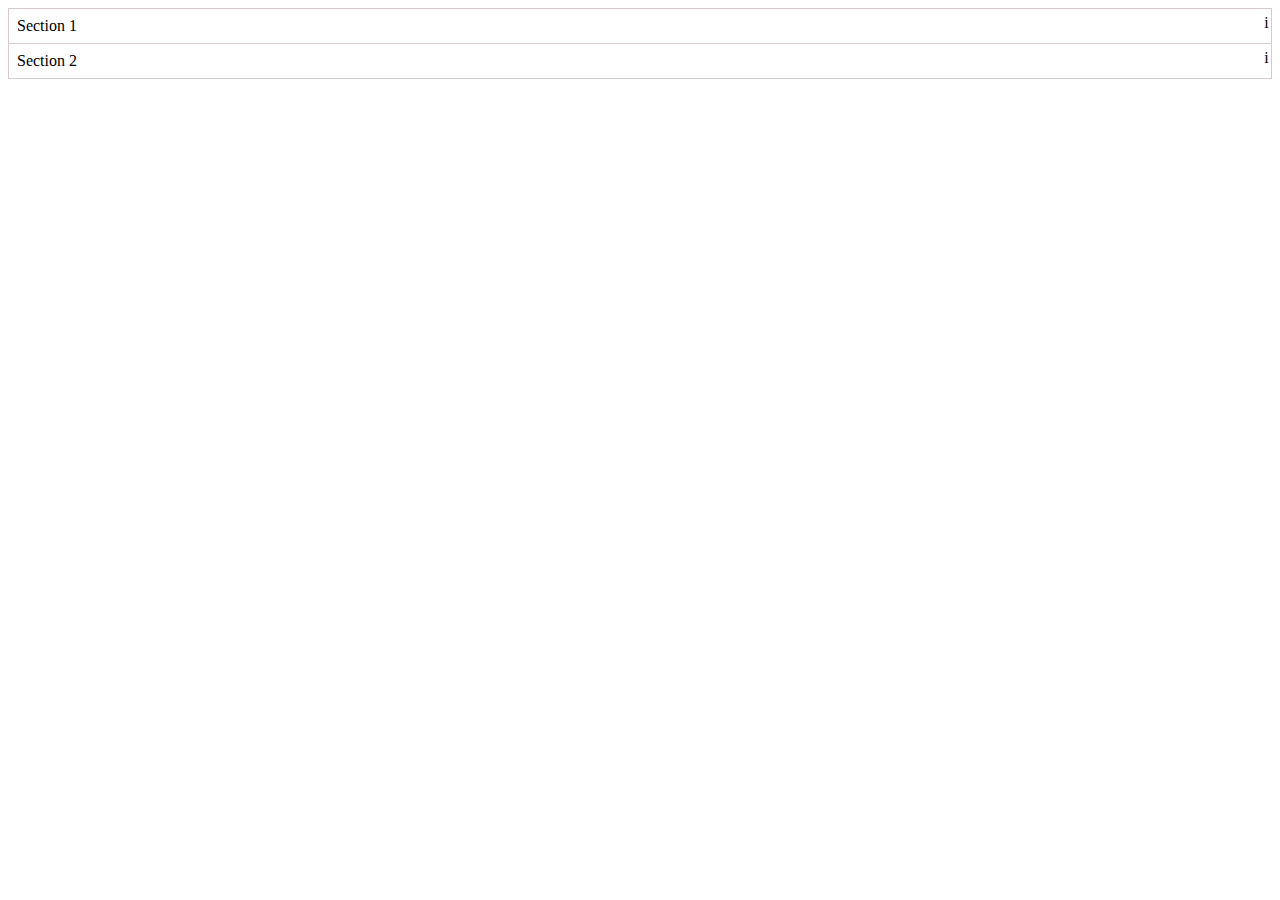
<file: example/accordion.html>
<!DOCTYPE html>
<html lang="en">
<head>
    <meta charset="UTF-8">
    <meta name="viewport" content="width=device-width, initial-scale=1.0">
    <meta http-equiv="X-UA-Compatible" content="ie=edge">
    <title>Document</title>
    <link rel="stylesheet" href="../css/variables.css">
    <link rel="stylesheet" href="../css/accordion.css">
    <link rel="stylesheet" href="../themes/unkuna-theme.css">
</head>
<body>
    <!--- Accordion -->
    <div class="nkn-accordion nkn-open-only-one">
        <div class="nkn-accordion-section">
            <div class="nkn-heading">
                Section 1 
                <span class="nkn-accordion-toggle" data-nkn-role="accordion-toggle">
                    i
                </span>
            </div>
            <div class="nkn-content">Section 1 Content</div>
        </div>
        <div class="nkn-accordion-section">
            <div class="nkn-heading">Section 2 
                <span class="nkn-accordion-toggle" data-nkn-role="accordion-toggle">
                    i
                </span>        
            </div>
            <div class="nkn-content">Section 2 Content</div>
        </div>                                
    </div>

    <!--- End of accordion. -->
    <script src="../javascript/unkuna.js"></script>
    <script src="../javascript/accordion.js"></script>
    <script src="../javascript/initialize.js"></script>

</body>
</html>
</file>
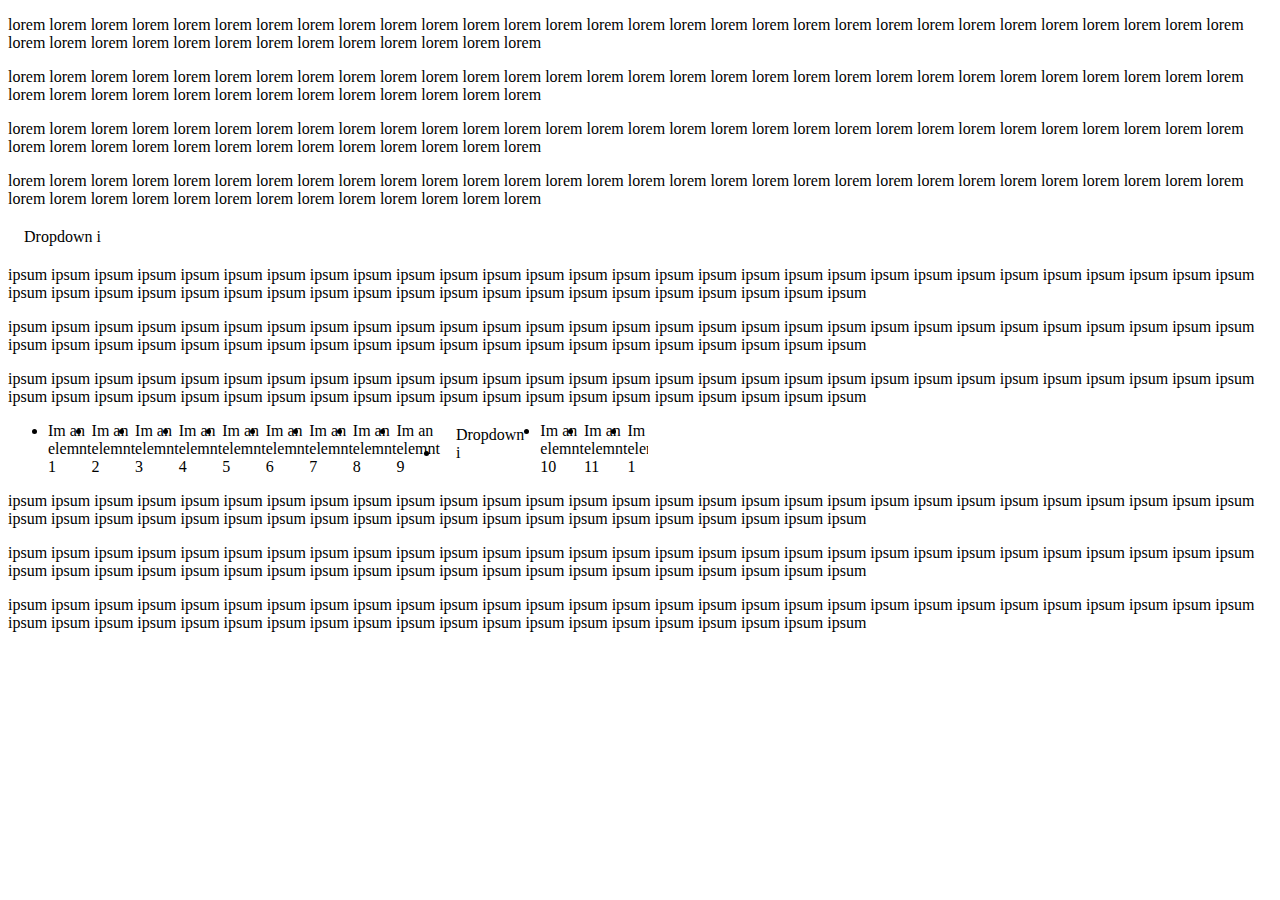
<file: example/dropdown.html>
<!DOCTYPE html>
<html lang="en">
<head>
    <meta charset="UTF-8">
    <meta name="viewport" content="width=device-width, initial-scale=1.0">
    <meta http-equiv="X-UA-Compatible" content="ie=edge">
    <title>Dropdown</title>
    <link rel="stylesheet" href="/css/dropdown.css">
</head>
<body>
<p>lorem  lorem  lorem  lorem  lorem  lorem  lorem  lorem  lorem  lorem  lorem  lorem  lorem  lorem  lorem  lorem  lorem  lorem  lorem  lorem  lorem  lorem  lorem  lorem  lorem  lorem  lorem  lorem  lorem  lorem  lorem  lorem  lorem  lorem  lorem  lorem  lorem  lorem  lorem  lorem  lorem  lorem  lorem  </p>
<p>lorem  lorem  lorem  lorem  lorem  lorem  lorem  lorem  lorem  lorem  lorem  lorem  lorem  lorem  lorem  lorem  lorem  lorem  lorem  lorem  lorem  lorem  lorem  lorem  lorem  lorem  lorem  lorem  lorem  lorem  lorem  lorem  lorem  lorem  lorem  lorem  lorem  lorem  lorem  lorem  lorem  lorem  lorem  </p>
<p>lorem  lorem  lorem  lorem  lorem  lorem  lorem  lorem  lorem  lorem  lorem  lorem  lorem  lorem  lorem  lorem  lorem  lorem  lorem  lorem  lorem  lorem  lorem  lorem  lorem  lorem  lorem  lorem  lorem  lorem  lorem  lorem  lorem  lorem  lorem  lorem  lorem  lorem  lorem  lorem  lorem  lorem  lorem  </p>
<p>lorem  lorem  lorem  lorem  lorem  lorem  lorem  lorem  lorem  lorem  lorem  lorem  lorem  lorem  lorem  lorem  lorem  lorem  lorem  lorem  lorem  lorem  lorem  lorem  lorem  lorem  lorem  lorem  lorem  lorem  lorem  lorem  lorem  lorem  lorem  lorem  lorem  lorem  lorem  lorem  lorem  lorem  lorem  </p>
<!--- dropdown -->
<div class="nkn-dropdown">
    <div class="nkn-dropdown-toggle" href="#" data-nkn-role="dropdown-toggle">
      Dropdown
      i
    </div>
    <ul class="nkn-content">
      <li><a href="#">Action</a></li>
      <li><a href="#">Another action</a></li>
      <li><a href="#">Something else here</a></li>
    </ul>
</div>

<p>ipsum ipsum ipsum ipsum ipsum ipsum ipsum ipsum ipsum ipsum ipsum ipsum ipsum ipsum ipsum ipsum ipsum ipsum ipsum ipsum ipsum ipsum ipsum ipsum ipsum ipsum ipsum ipsum ipsum ipsum ipsum ipsum ipsum ipsum ipsum ipsum ipsum ipsum ipsum ipsum ipsum ipsum ipsum ipsum ipsum ipsum ipsum ipsum ipsum   </p>
<p>ipsum ipsum ipsum ipsum ipsum ipsum ipsum ipsum ipsum ipsum ipsum ipsum ipsum ipsum ipsum ipsum ipsum ipsum ipsum ipsum ipsum ipsum ipsum ipsum ipsum ipsum ipsum ipsum ipsum ipsum ipsum ipsum ipsum ipsum ipsum ipsum ipsum ipsum ipsum ipsum ipsum ipsum ipsum ipsum ipsum ipsum ipsum ipsum ipsum   </p>
<p>ipsum ipsum ipsum ipsum ipsum ipsum ipsum ipsum ipsum ipsum ipsum ipsum ipsum ipsum ipsum ipsum ipsum ipsum ipsum ipsum ipsum ipsum ipsum ipsum ipsum ipsum ipsum ipsum ipsum ipsum ipsum ipsum ipsum ipsum ipsum ipsum ipsum ipsum ipsum ipsum ipsum ipsum ipsum ipsum ipsum ipsum ipsum ipsum ipsum   </p>


<ul style="overflow-x: auto; display: flex; width: 600px;">
    <li>Im an elemnt 1</li>
    <li>Im an elemnt 2</li>
    <li>Im an elemnt 3</li>
    <li>Im an elemnt 4</li>
    <li>Im an elemnt 5</li>
    <li>Im an elemnt 6</li>
    <li>Im an elemnt 7</li>
    <li>Im an elemnt 8</li>
    <li>Im an elemnt 9</li>
    <li>
      <div class="nkn-dropdown">
          <div class="nkn-dropdown-toggle" href="#" data-nkn-role="dropdown-toggle">
            Dropdown
            i
          </div>
          <ul class="nkn-content">
            <li><a href="#">Action</a></li>
            <li><a href="#">Another action</a></li>
            <li><a href="#">Something else here</a></li>
          </ul>
      </div>
    </li>
    <li>Im an elemnt 10</li>
    <li>Im an elemnt 11</li>
    <li>Im an elemnt 1</li>
    <li>Im an elemnt 1</li>
    <li>Im an elemnt 1</li>
</ul>
<p>ipsum ipsum ipsum ipsum ipsum ipsum ipsum ipsum ipsum ipsum ipsum ipsum ipsum ipsum ipsum ipsum ipsum ipsum ipsum ipsum ipsum ipsum ipsum ipsum ipsum ipsum ipsum ipsum ipsum ipsum ipsum ipsum ipsum ipsum ipsum ipsum ipsum ipsum ipsum ipsum ipsum ipsum ipsum ipsum ipsum ipsum ipsum ipsum ipsum   </p>
<p>ipsum ipsum ipsum ipsum ipsum ipsum ipsum ipsum ipsum ipsum ipsum ipsum ipsum ipsum ipsum ipsum ipsum ipsum ipsum ipsum ipsum ipsum ipsum ipsum ipsum ipsum ipsum ipsum ipsum ipsum ipsum ipsum ipsum ipsum ipsum ipsum ipsum ipsum ipsum ipsum ipsum ipsum ipsum ipsum ipsum ipsum ipsum ipsum ipsum   </p>
<p>ipsum ipsum ipsum ipsum ipsum ipsum ipsum ipsum ipsum ipsum ipsum ipsum ipsum ipsum ipsum ipsum ipsum ipsum ipsum ipsum ipsum ipsum ipsum ipsum ipsum ipsum ipsum ipsum ipsum ipsum ipsum ipsum ipsum ipsum ipsum ipsum ipsum ipsum ipsum ipsum ipsum ipsum ipsum ipsum ipsum ipsum ipsum ipsum ipsum   </p>

<script src="../javascript/unkuna.js"></script>
<script src="../javascript/dropdown.js"></script>
<script src="../javascript/initialize.js"></script>

</body>
</html>
</file>
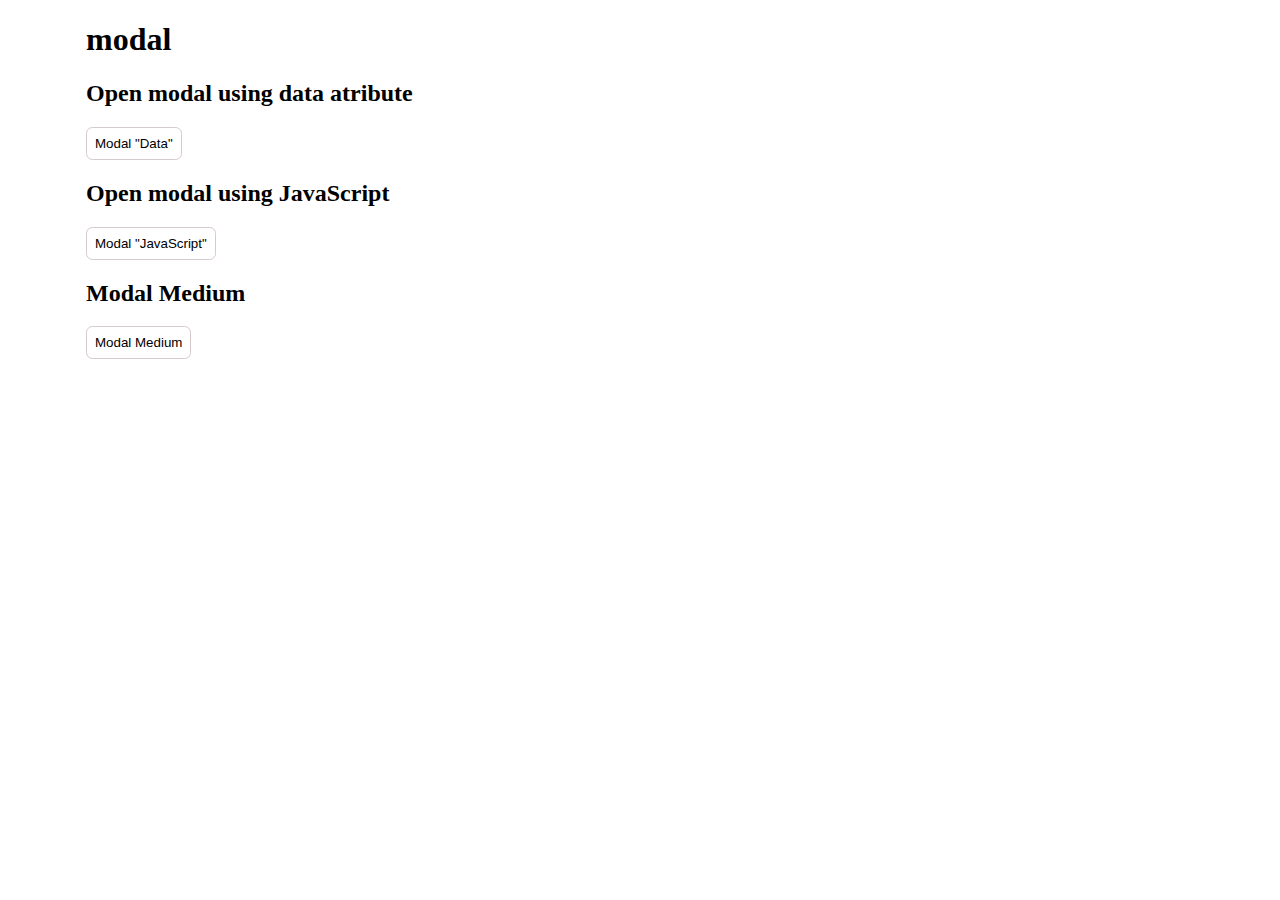
<file: example/modal.html>
<!DOCTYPE html>
<html lang="en">
<head>
    <meta charset="UTF-8">
    <meta name="viewport" content="width=device-width, initial-scale=1.0">
    <meta http-equiv="X-UA-Compatible" content="ie=edge">
    <title>Document</title>
    <link rel="stylesheet" href="/css/initialize.css"> 
    <link rel="stylesheet" href="/css/components/modal.css">    
    <link rel="stylesheet" href="/css/components/forms.css">
    <link rel="stylesheet" href="../css/layout/container.css"> 
    <link rel="stylesheet" href="../css/layout/grid-classic.css">
    <link rel="stylesheet" href="../css/utilities/icon.css">
    <link rel="stylesheet" href="../css/utilities/display.css">
    <link rel="stylesheet" href="../css/utilities/alignment.css">
    <link rel="stylesheet" href="../css/utilities/float-element.css">
    <link rel="stylesheet" href="../theme/unkuna-theme.css">
    
</head>
<body>
    <div class="nkn-container">
        <h1>modal</h1>
        <section>
            <h2>Open modal using data atribute</h2>
            <button class="nkn-button" data-nkn-role="open-modal" data-nkn-target="modal1">Modal "Data"</button>
            <div class="nkn-modal-container">
                <div id="modal1" class="nkn-modal nkn-small">
                    <div class="nkn-modal-heading">
                        The Unkuña
                        <div class="nkn-icon-close" data-nkn-role="close-modal">
                            <svg class="nkn-icon">
                                <use xlink:href="/icons/sprites/icons.svg#close-icon"></use>
                            </svg>
                        </div>
                    </div>
                    <div class="nkn-modal-content">
                        <div class="nkn-center"><i class="fas fa-check my-check"></i></div>
                        <p class="nkn-text-justify">The unkuña is a small embroidered cloak that is used to contain coca leaves as a closed bundle by tying the handles.</p>
                    </div>
                    <div class="nkn-modal-footer nkn-text-right">
                        <button class="nkn-button"  data-nkn-role="close-modal">Cerrar</button>
                    </div>
                </div>
            </div>
        </section>
        <section>
            <h2>Open modal using JavaScript</h2>
            <button class="nkn-button" id="btn-open-modal">Modal "JavaScript"</button>
            <div class="nkn-modal-container">
                <div id="modal2" class="nkn-modal nkn-small">
                    <div class="nkn-modal-heading">
                        La unkuña
                        <div class="nkn-icon-close" data-nkn-role="close-modal">
                            <svg class="nkn-icon">
                                <use xlink:href="/icons/sprites/icons.svg#close-icon"></use>
                            </svg>
                        </div>
                    </div>
                    <div class = "nkn-modal-content">
                        <p class = "nkn-text-justify">La unkuña tambien es utilizada para cargar papas, pan, y para llevar las "cosas de la tierra" en diferentes ceremonias tradicionales de los Andes.</p>
                    </div>
                    <div class = "nkn-modal-footer">
                        <div class = "nkn-text-right">
                            <button  data-nkn-role = "close-modal" class = "nkn-button">Cerrar</button>
                        </div>            
                    </div>
                </div>
            </div>
            <script>
                var myOpenModalButton1 = document.getElementById("btn-open-modal");
                myOpenModalButton1.addEventListener("click", function(){
                    nkn.openModal(document.getElementById("modal2"));
                });
            </script>
 
        </section>
        
        <section>
            <h2>Modal Medium</h2>
            <button class="nkn-button" data-nkn-role="open-modal" data-nkn-target="modal-medium">Modal Medium</button>
            <div class="nkn-modal-container">
                <div id="modal-medium" class="nkn-modal nkn-medium">
                    <div class="nkn-modal-heading">
                        Iniciar Sesion
                        <div class="nkn-icon-close" data-nkn-role="close-modal">
                            <svg class="nkn-icon">
                                <use xlink:href="/icons/sprites/icons.svg#close-icon"></use>
                            </svg>
                        </div>
                    </div>
                    <div class="nkn-modal-content nkn-vertical-align">
                        <form action="">
                            <div class="nkn-row-padding">
                                <div class="nkn-col-s4">
                                    <label class="nkn-label" for="username">Username:</label>
                                </div>
                                <div class="nkn-col-s8">
                                    <input class="nkn-input" id="username" type="text">
                                </div>
                            </div>
                            <div class="nkn-row-padding">
                                <div class="nkn-col-s4">
                                    <label class="nkn-label" for="password">Password:</label>
                                </div>
                                <div class="nkn-col-s8">
                                    <input class="nkn-input" id="password" type="password">
                                </div>
                            </div>
                        </form>  
                    </div>
                    <div class="nkn-modal-footer nkn-space-between">
                        <button  data-nkn-role="close-modal" class="nkn-button">Cerrar</button>
                        <button class="nkn-button">Login</button>
                    </div>
                </div>
            </div>
        </section>
        
                
    </div>
    


<script src="../javascript/unkuna.js"></script>
<script src="../javascript/modal.js"></script>
<script src="../javascript/initialize.js"></script>

</body>
</html>
</file>
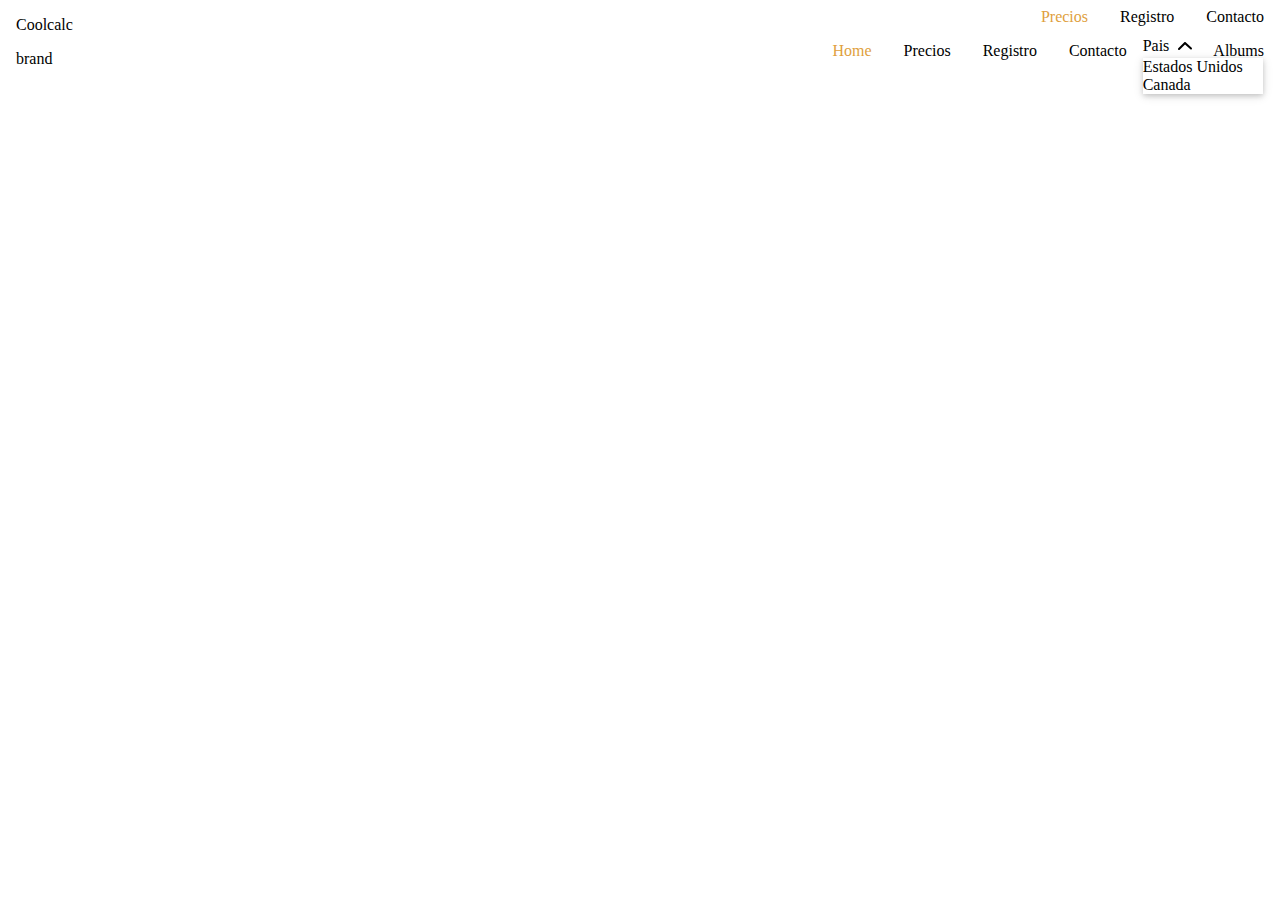
<file: example/navbar.html>
<!DOCTYPE html>
<html lang="en">
<head>
    <meta charset="UTF-8">
    <meta name="viewport" content="width=device-width, initial-scale=1.0">
    <meta http-equiv="X-UA-Compatible" content="ie=edge">
    <title>Navbar</title>
    <link rel="stylesheet" href="/css/initialize.css"> 
    <link rel="stylesheet" href="/css/components/navbar.css">    
    <link rel="stylesheet" href="/css/components/dropdown.css"> 
    <link rel="stylesheet" href="../css/utilities/icon.css">
    <link rel="stylesheet" href="../css/utilities/display.css">
    <link rel="stylesheet" href="../css/utilities/alignment.css">
    <link rel="stylesheet" href="../css/utilities/float-element.css">
    <link rel="stylesheet" href="../theme/unkuna-theme.css">
</head>
<body>
   
     
<!---Simple Navbar -->
<div class="nkn-navbar">
    <div class="nkn-navbar-heading" >
        <div class="nkn-brand">Coolcalc</div> 
        <div class="nkn-icon-toggle" data-nkn-role="navbar-toggle">
            <svg class="nkn-icon">
                <use xlink:href="/icons/sprites/icons.svg#navbar-toggle"></use>
            </svg>       
        </div>
    </div>
    <nav class="nkn-navbar-content">
        <ul class="nkn-nav">
            <li class="nkn-nav-item nkn-active"><a href="#">Precios</a></li>
            <li class="nkn-nav-item"><a href="#">Registro</a></li>
            <li class="nkn-nav-item"><a href="#">Contacto</a></li>                
        </ul>
    </nav>        
</div>
<!--- End of Simple Navbar. -->

<!--- Navbar - with dropdown -->
<div class="nkn-navbar">
    <div class="nkn-navbar-heading" >
        <div class="nkn-brand">brand</div> 
        <div class="nkn-icon-toggle" data-nkn-role="navbar-toggle">
            <svg class="nkn-icon">
                <use xlink:href="/icons/sprites/icons.svg#navbar-toggle"></use>
            </svg>     
        </div>
    </div>
    <nav class="nkn-navbar-content">
        <ul class="nkn-nav">
            <li class="nkn-nav-item nkn-active"><a href="">Home</a></li>
            <li class="nkn-nav-item"><a href="#">Precios</a></li>
            <li class="nkn-nav-item"><a href="#">Registro</a></li>
            <li class="nkn-nav-item"><a href="#">Contacto</a></li>
            <li class="">
                <div class="nkn-dropdown nkn-open">
                    <div class="nkn-dropdown-toggle" data-nkn-role="dropdown-toggle">
                        Pais
                        <div class="nkn-icon-toggle">
                            <svg class="nkn-icon">
                                <use xlink:href="/icons/sprites/icons.svg#angle-down"></use>
                            </svg>
                        </div>                        
                    </div>                                    
                    <ul class="nkn-dropdown-content">
                        <li><a href="#">Estados Unidos</a></li>
                        <li><a href="#">Canada</a></li>
                    </ul>
                </div>
            </li>
            <li class="nkn-nav-item"><a href="#">Albums</a></li>                 
        </ul>
    </nav>        
</div>
<!--- End of Navbar - with dropdown -->


<script src="/javascript/unkuna.js"></script>
<script src="/javascript/navbar.js"></script>
<script src="/javascript/dropdown.js"></script>
<script src="/javascript/initialize.js"></script>                     


</body>
</html>
</file>
<file: css/variables.css>
/*Variables for web component
*/
:root {
    --nkn-navbar-height: 3rem;
    --nkn-form-element-height: 2.4375rem;/*height of input, select, buttom*/
    --nkn-modal-z-index: 2020;
    --nkn-hamburger-menu-z-index: 2015;
    --nkn-sidebar-toggle-z-index: 2015;
    --nkn-navbar-z-index: 2010;
    --nkn-sliding-door-z-index: 2001;
    --nkn-dropdown-z-index: 1999;
    --nkn-curtain-z-index: 2000;
    /*variables for sliding-door*/
    --nkn-sliding-door-open-width: 264px;
    --nkn-sliding-door-close-width: 64px;
    /*Container*/
    --max-width-container: 100%; /*var valores en diferentes breakpoints*/
}

/* Variables for medium screens.
*/
@media (min-width: 769px) {
    :root {
        --nkn-navbar-height: 3rem;
    }
}

/* Variables for full size screens.
*/
@media (min-width: 1025px) {
    :root {
        --nkn-navbar-height: 4rem;
    }
}
</file>
<file: css/accordion.css>
/* Accordion.
*/
.nkn-accordion {
    border-top: solid 1px var(--nkn-border-color);
    border-left: solid 1px var(--nkn-border-color);
    border-right: solid 1px var(--nkn-border-color);
}

/* accordion heading.
*/
.nkn-accordion-section .nkn-heading {
    display: block;
    padding: .5rem;
    color: #000;
    position: relative;
    border-bottom: solid 1px var(--nkn-border-color);    
}

.nkn-accordion-toggle {
    cursor: pointer;
    position: absolute;
    top: calc(50% - 3px);
    transform: translate(-50%, -50%); 
    right: 0;
}

.nkn-accordion-section.nkn-open .nkn-accordion-toggle {
    transform: rotate(180deg);
}

/*accordion content
*/
.nkn-accordion-section:not(.nkn-open) .nkn-content {
    height: 0; 
    overflow: hidden;
    padding: 0 0.5rem;
}

.nkn-accordion-section.nkn-open .nkn-content {
    padding: .5rem;  
    height: auto;
    border-bottom: solid 1px var(--nkn-border-color);
    
}

.nkn-accordion-section .nkn-content {
    transition: max-height 0.3s ease-out, 
                padding 0.3s ease-out, 
                border-bottom 0.3s ease-out;    
}
</file>
<file: themes/unkuna-theme.css>
/* Variables for small screens.
*/
:root {
    --nkn-border-color: #d7caca;
    --nkn-box-shadow: 0 2px 5px 0 rgba(0,0,0,.16), 0 2px 10px 0 rgba(0,0,0,.12);
    --nkn-color-hover: rgba(248, 249, 250, 0.7);
    /*es el fondo transparente para el modal*/
    --nkn-curtain-color: rgba(0,0,0,.5);
    /*end variables for sliding-door*/
    --nkn-focus-link-color: #006cbc;
    --nkn-icon-height: 1.5rem;
    --nkn-icon-width: 1.5rem;  
    
    /*color palette*/
    --primary-color: #2095f2;
    --secondary-color: #003c8f;
    --accent-color: #0068bf;
    --primary-text-color:#000;
    --secondary-text-color:#FFF;
    --gray-1: #222222;
    --gray-2: #656565;
    /* --gray-5: rgba(127,127,127,1); */
    --gray-3: #ababab;
	--gray-4: #eaeaea;
}


/*Border*/
.nkn-border {
    border: solid 1px var(--nkn-border-color);
}
/*dropdown
*/
.nkn-dropdown.nkn-open .nkn-content {
    -webkit-box-shadow: var(--nkn-box-shadow);
            box-shadow: var(--nkn-box-shadow);
}

/*Form
*/
.nkn-form {
    border: solid 1px var(--nkn-border-color);
}

/*----Input text*/
.nkn-label {
    color: rgba(0, 0, 0, 0.4);
}

.nkn-input {
    border: 1px solid var(--nkn-border-color);
}
/*End Form
*/

/*Menu hamburguer
*/
/*Hover on li of hamburger menu*/
.nkn-container-hamburger-menu.nkn-open ul > li:not(.nkn-menu-toggle):hover {
    background-color: var(--nkn-color-hover);
}

/*Icon in nkn-hamburger-menu*/
.nkn-hamburger-menu .nkn-icon {
    cursor: pointer;
    vertical-align: middle;
    margin: 0 0.5rem;
}
/*End Menu hamburguer
*/

/*Progress bar
*/
.nkn-icon-item-progress-bar.nkn-completed .nkn-icon {
    fill: #1FD280;
}

.nkn-icon-item-progress-bar.nkn-pending .nkn-icon {
    fill: #d14;
}
/* Navbar
*/
.nkn-navbar-container {
    background-color: #CCC;
}

/*----Select.
*/
.nkn-select {
    border: 1px solid var(--nkn-border-color);
}

/*Sliding door
*/
@media (max-width: 1024px) { 
    .nkn-sliding-door-frame.nkn-open  .nkn-curtain.nkn-curtain-light {
        background-color: var(--nkn-curtain-light);
    }

    .nkn-sliding-door-frame.nkn-open  .nkn-curtain.nkn-curtain-dark {
        background-color: var(--nkn-curtain-dark);
    }
}

/*Sidebar
*/
.nkn-sidebar > li > a:hover {
    background-color: var(--nkn-color-hover);
}

.nkn-sidebar > li ul li > a:hover {
    background-color: var(--nkn-color-hover);
}

.nkn-sidebar .nkn-heading:hover {
    background-color: var(--nkn-color-hover);
}
</file>
<file: css/dropdown.css>
/*Dropdown*/
.nkn-dropdown-toggle {
    display: inline-block;
    cursor: pointer;
    padding: .25rem 1rem;
}

.nkn-dropdown:not(.nkn-open) .nkn-content {
    display: none;
}

.nkn-dropdown.nkn-open ul.nkn-content { 
    list-style-type: none;
    padding: 0;
    margin: 0;
    position: absolute;
    min-width: 120px;
    background-color: #fff;
    z-index: var(--nkn-dropdown-z-index);
}

.nkn-dropdown.nkn-open ul.nkn-content li { 
    padding: .25rem 1rem;
}
</file>
<file: css/initialize.css>
html {
    -webkit-text-size-adjust: 100%; /*Prevent adjustments of font size after orientation changes in iOS.*//*lo seguiremos usando?*/            
    font-size: 16px;
}

* , *:before, *:after {
    box-sizing: border-box;
}

body {
    margin: 0;
    font-size: 16px;
}

a {
    text-decoration: none;
    color: initial;
}
</file>
<file: css/components/modal.css>
/* Modal container.
*/
.nkn-modal-container:not(.nkn-open) {
    display: none; 
}

.nkn-modal-container.nkn-open {
    display: block;
    position: fixed;
    top: 0;
    bottom: 0;
    left: 0;
    right: 0;
    background-color: var(--nkn-curtain-color);
    z-index: var(--nkn-modal-z-index);
}

/* Modal window.
*/
.nkn-modal-container .nkn-modal {
    position: absolute;
    max-width: 100%;
    max-height: 100%;
    background-color: white;
    border-radius: 0.4rem;
}

/* Modal window size.
   We should probably add some style rules so that a "small" modal does not take up the entire screen in mobile.
*/
@media (max-width: 767px) {
    .nkn-modal-container .nkn-modal {
        top: 1rem;
        bottom: 1rem;
        left: 1rem;
        right: 1rem;
    }
}

@media (min-width: 768px) {
    .nkn-modal-container .nkn-modal {
        top: 50%;
        left: 50%;
        transform: translate(-50%, -50%);
    }

    .nkn-modal-container .nkn-modal.nkn-small {
        width: 400px;
        height: 300px;
    }
    .nkn-modal-container .nkn-modal.nkn-medium {
        width: 600px;
        height: 400px;
    }
    .nkn-modal-container .nkn-modal.nkn-large {
        width: 800px;
        height: 400px;
    }
}

/* Modal content is organized in header, footer and content.
*/
.nkn-modal > .nkn-modal-heading {
    position: absolute;
    top: 0;
    left: 0;
    right: 0;
    height: 64px;
    padding: 0 16px;
    display: flex;
    align-items: center;
    justify-content: space-between;
    border-bottom: solid 1px var(--nkn-border-color);
}

.nkn-modal > .nkn-modal-heading .nkn-icon-close {
    cursor: pointer;
}

.nkn-modal > .nkn-modal-content {
    position: absolute;
    top: 64px;
    left: 0;
    right: 0;
    bottom: 64px;
    padding: 16px;
    overflow-y: auto;
}

.nkn-modal > .nkn-modal-footer {
    position: absolute;
    bottom: 0;
    left: 0;
    right: 0;
    height: 64px;
    padding: 0 16px;
    border-bottom-left-radius: .4rem;
    border-bottom-right-radius: .4rem;
    border-top: solid 1px var(--nkn-border-color);

    /* display: flex;
    align-items: center; */
    line-height: 64px;
}
</file>
<file: css/components/forms.css>
/*Form
*/
.nkn-input,
.nkn-select,
.nkn-button {
    background-color: transparent;
    border: solid 1px var(--nkn-border-color);
    border-radius: .4rem;
    padding: .5rem;
    height: var(--nkn-form-element-height); 
    color: #000;
}

.nkn-input,
.nkn-select {
    width: 100%;
}

.nkn-select {
    padding-right: 1.5rem;
    background: url('data:image/svg+xml;utf8,<svg xmlns="http://www.w3.org/2000/svg" height="14" viewBox="0 0 29 14" width="29"><path fill="%23000" d="M9.37727 3.625l5.08154 6.93523L19.54036 3.625"/></svg>') center right no-repeat;   
}

.nkn-button {
    cursor: pointer;
}

.nkn-button:disabled {
    cursor: not-allowed;
    opacity: 0.3;
}

.nkn-label {
    margin-bottom: .5rem;
    display: inline-block;
    color: var(--nkn-label-color);
}

.nkn-input-radio {
    margin-bottom: .5rem;
}

.nkn-input-radio,
.nkn-input-checkbox {
    line-height: 1.5;
}

.nkn-label-middle {
    line-height: var(--nkn-form-element-height);
}

/*Margin for form row*/
.nkn-form .nkn-row-padding > [class*="nkn-col-"] {
    margin-bottom: .75rem;
}
</file>
<file: css/layout/container.css>
/*Container
*/
.nkn-container {
    max-width: var(--nkn-width-container);
    margin-right: auto;
    margin-left: auto;
    padding: 0 1rem;
}
</file>
<file: css/layout/grid-classic.css>
/* The "classic" grid uses rows and float based columns.  Each row grid is base 12, ie. the total row width is 12 columns.
   Column widths range from 1 to 12.  A row may contain any combination of .nkn-col- columns, adding up to 12 total.
   Use nkn-row for columns with no padding, nkn-row-padding for columns with automatic default padding.
   Content may be centered on the screen by using a combination of nkn-offset- (essentially empty space) and nkn-col- class names.
*/
.nkn-row:after, .nkn-row-padding:after {
    content: "";
    display: table;
    clear: both;
}

[class*="nkn-col-"] {
    float: left;
    width: 100%;
}

.nkn-row-padding > [class*="nkn-col-"] {
    padding: .25rem .5rem;
}

/* Grid - small screens.
*/
.nkn-col-s1 {
    width: 8.33%;
}
.nkn-col-s2 {
    width: 16.66%;
}
.nkn-col-s3 {
    width: 24.99%;
}
.nkn-col-s4 {
    width: 33.33%;
}
.nkn-col-s5 {
    width: 41.66%;
}
.nkn-col-s6 {
    width: 49.99%;
}
.nkn-col-s7 {
    width: 58.33%;
}
.nkn-col-s8 {
    width: 66.66%;
}
.nkn-col-s9 {
    width: 74.99%;
}
.nkn-col-s10 {
    width: 83.33%;
}
.nkn-col-s11 {
    width: 91.66%;
}
.nkn-col-s12 {
    width: 100%;
}

/* Offset - small screens.
*/
.nkn-offset-s1 {
    margin-left: 8.33%;
}
.nkn-offset-s2 {
    margin-left: 16.66%;
}
.nkn-offset-s3 {
    margin-left: 24.99%;
}
.nkn-offset-s4 {
    margin-left: 33.33%;
}
.nkn-offset-s5 {
    margin-left: 41.66%;
}
.nkn-offset-s6 {
    margin-left: 49.99%;
}
.nkn-offset-s7 {
    margin-left: 58.33%;
}
.nkn-offset-s8 {
    margin-left: 66.66%;
}
.nkn-offset-s9 {
    margin-left: 74.99%;
}
.nkn-offset-s10 {
    margin-left: 83.33%;
}
.nkn-offset-s11 {
    margin-left: 91.66%;
}
.nkn-offset-s12 {
    margin-left: 100%;
}

/* Grid - medium size screens.
*/
@media print, (min-width: 768px) {
    .nkn-col-m1 {
        width: 8.33%;
    }
    .nkn-col-m2 {
        width: 16.66%;
    }
    .nkn-col-m3 {
        width: 24.99%;
    }
    .nkn-col-m4 {
        width: 33.33%;
    }
    .nkn-col-m5 {
        width: 41.66%;
    }
    .nkn-col-m6 {
        width: 49.99%;
    }
    .nkn-col-m7 {
        width: 58.33%;
    }
    .nkn-col-m8 {
        width: 66.66%;
    }
    .nkn-col-m9 {
        width: 74.99%;
    }
    .nkn-col-m10 {
        width: 83.33%;
    }
    .nkn-col-m11 {
        width: 91.66%;
    }
    .nkn-col-m12 {
        width: 100%;
    }

    /* Offset - medium */
    .nkn-offset-m1 {
        margin-left: 8.33%;
    }
    .nkn-offset-m2 {
        margin-left: 16.66%;
    }
    .nkn-offset-m3 {
        margin-left: 24.99%;
    }
    .nkn-offset-m4 {
        margin-left: 33.33%;
    }
    .nkn-offset-m5 {
        margin-left: 41.66%;
    }
    .nkn-offset-m6 {
        margin-left: 49.99%;
    }
    .nkn-offset-m7 {
        margin-left: 58.33%;
    }
    .nkn-offset-m8 {
        margin-left: 66.66%;
    }
    .nkn-offset-m9 {
        margin-left: 74.99%;
    }
    .nkn-offset-m10 {
        margin-left: 83.33%;
    }
    .nkn-offset-m11 {
        margin-left: 91.66%;
    }
    .nkn-offset-m12 {
        margin-left: 100%;
    }
}

/* Grid - large size screens.
*/
@media print, (min-width: 992px) {
    .nkn-col-l1 {
        width: 8.33%;
    }
    .nkn-col-l2 {
        width: 16.66%;
    }
    .nkn-col-l3 {
        width: 24.99%;
    }
    .nkn-col-l4 {
        width: 33.33%;
    }
    .nkn-col-l5 {
        width: 41.66%;
    }
    .nkn-col-l6 {
        width: 49.99%;
    }
    .nkn-col-l7 {
        width: 58.33%;
    }
    .nkn-col-l8 {
        width: 66.66%;
    }
    .nkn-col-l9 {
        width: 74.99%;
    }
    .nkn-col-l10 {
        width: 83.33%;
    }
    .nkn-col-l11 {
        width: 91.66%;
    }
    .nkn-col-l12 {
        width: 100%;
    }

    /* Offset - full size */
    .nkn-offset-l1 {
        margin-left: 8.33%;
    }
    .nkn-offset-l2 {
        margin-left: 16.66%;
    }
    .nkn-offset-l3 {
        margin-left: 24.99%;
    }
    .nkn-offset-l4 {
        margin-left: 33.33%;
    }
    .nkn-offset-l5 {
        margin-left: 41.66%;
    }
    .nkn-offset-l6 {
        margin-left: 49.99%;
    }
    .nkn-offset-l7 {
        margin-left: 58.33%;
    }
    .nkn-offset-l8 {
        margin-left: 66.66%;
    }
    .nkn-offset-l9 {
        margin-left: 74.99%;
    }
    .nkn-offset-l10 {
        margin-left: 83.33%;
    }
    .nkn-offset-l11 {
        margin-left: 91.66%;
    }
    .nkn-offset-l12 {
        margin-left: 100%;
    }
}

/* Grid - extra large size screens.
*/
@media screen and (min-width: 1200px) {
    .nkn-col-xl1 {
        width: 8.33%;
    }
    .nkn-col-xl2 {
        width: 16.66%;
    }
    .nkn-col-xl3 {
        width: 24.99%;
    }
    .nkn-col-xl4 {
        width: 33.33%;
    }
    .nkn-col-xl5 {
        width: 41.66%;
    }
    .nkn-col-xl6 {
        width: 49.99%;
    }
    .nkn-col-xl7 {
        width: 58.33%;
    }
    .nkn-col-xl8 {
        width: 66.66%;
    }
    .nkn-col-xl9 {
        width: 74.99%;
    }
    .nkn-col-xl10 {
        width: 83.33%;
    }
    .nkn-col-xl11 {
        width: 91.66%;
    }
    .nkn-col-xl12 {
        width: 100%;
    }

    /* Offset - full size */
    .nkn-offset-xl1 {
        margin-left: 8.33%;
    }
    .nkn-offset-xl2 {
        margin-left: 16.66%;
    }
    .nkn-offset-xl3 {
        margin-left: 24.99%;
    }
    .nkn-offset-xl4 {
        margin-left: 33.33%;
    }
    .nkn-offset-xl5 {
        margin-left: 41.66%;
    }
    .nkn-offset-xl6 {
        margin-left: 49.99%;
    }
    .nkn-offset-xl7 {
        margin-left: 58.33%;
    }
    .nkn-offset-xl8 {
        margin-left: 66.66%;
    }
    .nkn-offset-xl9 {
        margin-left: 74.99%;
    }
    .nkn-offset-xl10 {
        margin-left: 83.33%;
    }
    .nkn-offset-xl11 {
        margin-left: 91.66%;
    }
    .nkn-offset-xl12 {
        margin-left: 100%;
    }
}
</file>
<file: css/utilities/icon.css>
/*Icon
*/
.nkn-icon {
    width: 1.5rem;
    height: 1.5rem;
}
</file>
<file: css/utilities/display.css>
/*Display
*/
.nkn-block {
    display: block;
}

.nkn-inline {
    display: inline;
}

.nkn-flex {
    display: flex;
}
</file>
<file: css/utilities/alignment.css>
/*Horizontal alignament for text or element
*/
.nkn-text-center {
    text-align: center;
}

.nkn-text-justify {
    text-align: justify;
}

.nkn-text-left {
    text-align: left;
}

.nkn-text-right {
    text-align: right;
}

/*Horizontal alignament for element
*/
/*Center*/
.nkn-center {
    text-align: center;
    margin: 0 auto;
}

/*space between elements*/

.nkn-space-between {
    display: flex;
    justify-content: space-between;
}
.nkn-align-items-center {
    align-items: center;
}
/*Vertical align 
*/

.nkn-vertical-align{
    display: flex;
    justify-content: center;
    align-items: center;
}
</file>
<file: css/utilities/float-element.css>
/*Float element
*/
.nkn-clear {
    overflow: auto;
}

.nkn-clear:after {
    content: "";
    display: table;
    clear: both;
}

.nkn-left {
    float: left;
}

.nkn-right {
    float: right;
}
</file>
<file: theme/unkuna-theme.css>
:root {    
    --nkn-border-color: #d7caca;
    /*Esa variable se usa en el cuadro desplegable del dropdown*/
    --nkn-box-shadow: 0 2px 5px 0 rgba(0,0,0,.16), 0 2px 10px 0 rgba(0,0,0,.12); /*Explicamos con ejemplos en la documentación*/
    /*Container*/
    --nkn-width-container: 100%;

    /*background color modal*/
    --nkn-curtain-color: rgba(0,0,0,.5);   
    --nkn-label-color:  #545454;

    /*Color for primary title*/
    --nkn-primary-title-color: #545454;

    /*Color for secundary title*/
    --nkn-secondary-title-color: #667;

    /**/
    --nkn-primary-color:#335c67;
    --nkn-secondary-color: #9e2a2b;
    --nkn-accent-color:#e09f3e;
} 

/* Variables for medium screens.
*/
@media (min-width: 768px) {
    :root {
        --nkn-width-container: 720px;
    }  
}
 
/* Variables for large screens.
*/
@media (min-width: 992px) {
    :root {
        --nkn-width-container: 960px;
    }
}
 
/* Variables for extra large size screens.
*/
@media (min-width: 1200px) {
    :root {
        --nkn-width-container: 1140px; /*revisar*/
    }
}
</file>
<file: css/components/navbar.css>
.nkn-navbar .nkn-navbar-heading {
    margin: 1rem 1rem 0 1rem;
    display: flex;
    align-items: center;
}

.nkn-navbar .nkn-navbar-heading  .nkn-icon-toggle {
    margin-left: auto;
    display: flex;
    align-items: center;
}

.nkn-navbar .nkn-navbar-content {
    position: relative;
}

.nkn-navbar .nkn-navbar-content ul.nkn-nav {
    list-style-type: none;
    padding: 0; 
    margin: 0;
}

.nkn-navbar .nkn-navbar-content .nkn-nav {
    display: none;    
    position: absolute;
    z-index: var(--nkn-navbar-z-index);
    top: 0;
    background-color: #fff;
    width: 100%;
}

.nkn-navbar .nkn-navbar-content .nkn-nav  .nkn-nav-item {
    margin: 1rem;
    cursor: pointer;
}

.nkn-navbar.nkn-open .nkn-nav {
    display: block;    
}

.nkn-navbar .nkn-navbar-content .nkn-nav .nkn-active {
    color: var(--nkn-accent-color);
}

.nkn-navbar .nkn-navbar-content .nkn-nav .nkn-active a {
    color: inherit;
}
/* On medium and full size screens.
*/
@media (min-width: 768px) {    
    .nkn-navbar {
        display: flex;
        align-items: center;
        justify-content: space-between;
    }

    .nkn-navbar .nkn-navbar-content .nkn-nav {
        display: flex;
        position: relative;
    }

    .nkn-navbar .nkn-navbar-content .nkn-nav .nkn-nav-item {
        margin: .25rem .5rem;
        padding: .25rem .5rem;
    }

    .nkn-navbar .nkn-navbar-heading .nkn-icon-toggle {
        display: none;
    }
}
</file>
<file: css/components/dropdown.css>
/*Dropdown*/
.nkn-dropdown {
    position: relative;
}

.nkn-dropdown .nkn-dropdown-toggle {
    display: flex;
    align-items: center;
    cursor: pointer;
}

.nkn-dropdown .nkn-dropdown-toggle .nkn-icon-toggle {
    margin-left: .25rem;
    display: flex;
    align-items: center;
}

.nkn-dropdown.nkn-open .nkn-dropdown-toggle .nkn-icon-toggle {
    transform: rotate(180deg);
}

.nkn-dropdown:not(.nkn-open) .nkn-dropdown-content {
    display: none;
}

.nkn-dropdown.nkn-open ul.nkn-dropdown-content { 
    list-style-type: none;
    padding: 0;
    margin: 0;
}

.nkn-dropdown.nkn-open .nkn-dropdown-content { 
    margin: .5rem 0;
    position: absolute;
    min-width: 120px;
    background-color: #fff;
    z-index: var(--nkn-dropdown-z-index);
    box-shadow: var(--nkn-box-shadow);
}

.nkn-dropdown.nkn-open .nkn-dropdown-content > .nkn-dropdown-item { 
    margin: 1rem;
    cursor: pointer;
}
</file>
